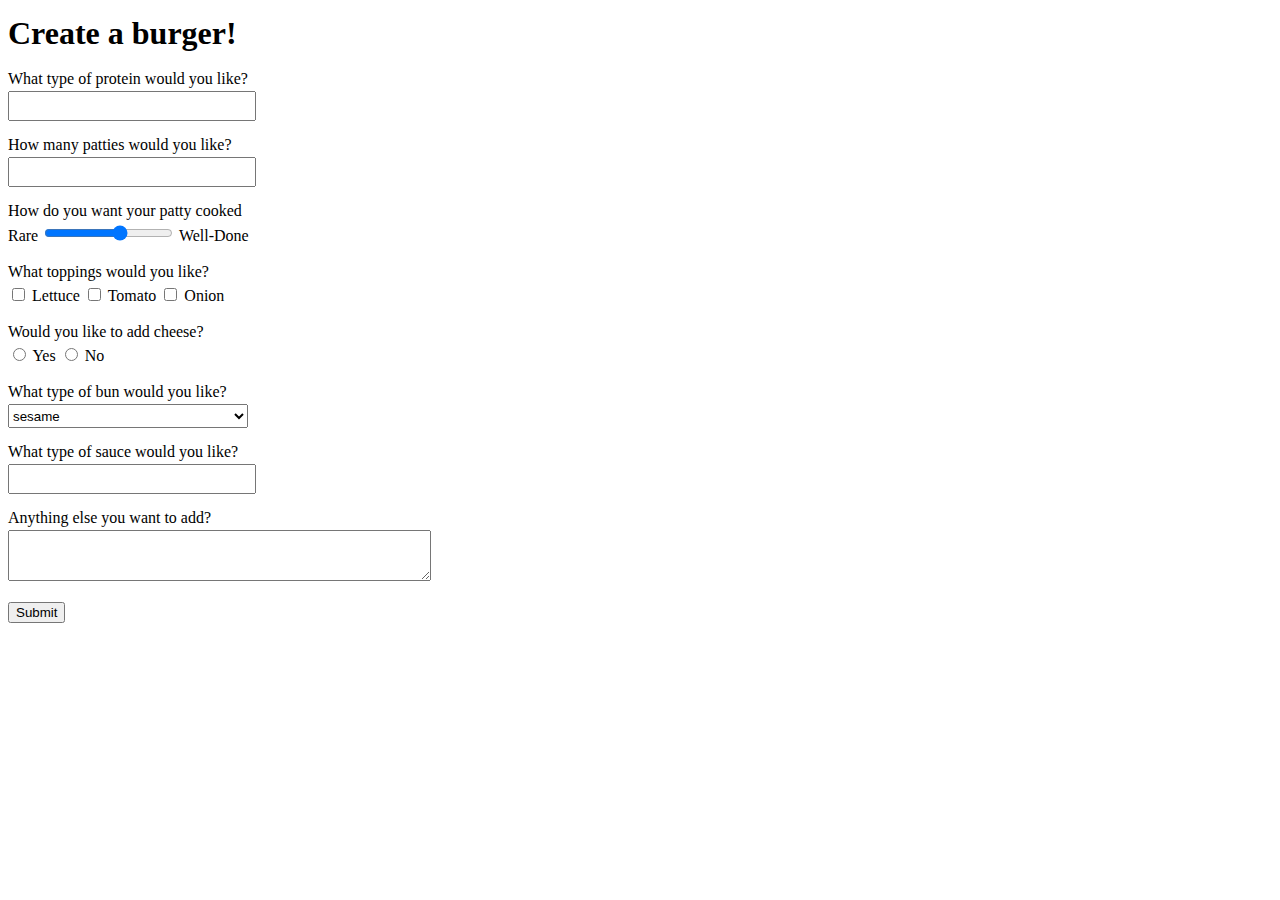
<file: exercise-3/index.html>
<!DOCTYPE html>
<html>
<head>
    <meta charset="utf-8">
    <title>练习-3：HTML Form</title>
    <link href="style.css" rel="stylesheet">
</head>

<body>
<form>
    <h1>Create a burger!</h1>
    <section class="protein">
        <label for="patty">What type of protein would you like?</label>
        <br>
        <input type="text" name="patty" id="patty">
    </section>

    <section class="patties">
        <label for="amount">How many patties would you like?</label>
        <br>
        <!--说明：在此添加一个input for 'amount'，type 为number -->
        <input type="number" name="amount" id="amount">
    </section>

    <section class="cooked">
        <label for="doneness">How do you want your patty cooked</label>
        <br>
        <!--说明：在此添加一个input for 'doneness'，type: range, default value: 3, min: 0, max: 5, step: 1  -->
        <label for="doneness">Rare</label>
        <input type="range" name="doneness" id="doneness" value="3" min="0" max="5" step="0.1">
        <label for="doneness">Well-Done</label>
    </section>

    <section class="toppings">
        <span>What toppings would you like?</span>
        <br>
        <!--说明：在此添加一个checkbox, name: topping, value: lettuce, id: lettuce -->
        <input type="checkbox" name="topping"  id="lettuce" value="lettuce">
        <!--说明：在此添加一个label for 'lettuce', content: Lettuce -->
        <label for="lettuce">Lettuce</label>
        <!--说明：在此添加一个checkbox, name: topping, value: tomato, id: tomato -->
        <input type="checkbox" name="topping" id="tomato" value="tomato">
        <!--说明：在此添加一个label for 'tomato', content: Tomato-->
        <label for="tomato">Tomato</label>

        <input type="checkbox" name="topping" id="onion" value="onion">
        <label for="onion">Onion</label>
    </section>

    <section class="cheesy">
        <span>Would you like to add cheese?</span>
        <br>
        <!--说明：在此添加一个radio, name: cheese, value: yes, id: yes -->
        <input type="radio" name="cheese" value="yes" id="yes">
        <!--说明：在此添加一个label for 'yes' -->
        <label for="yes">Yes</label>
        <input type="radio" name="cheese" id="no" value="no">
        <label for="no">No</label>
    </section>

    <section class="bun-type">
        <label for="bun">What type of bun would you like?</label>
        <br>
        <!--说明：在此添加一个select, name: bun, option list: sesame, potato, Salad-->
        <select name="bun" id="bun">
            <option value="sesame">sesame</option>
            <option value="potato">potato</option>
            <option value="Salad">Salad</option>
        </select>

    </section>

    <section class="sauce-selection">
        <label for="sauce">What type of sauce would you like?</label>
        <br>
        <input list="sauces" id="sauce" name="sauce">

        <!--说明：在此添加一个datalist, option list: ketchup, mayo, Other-->
        <datalist id="sauces">
            <option value="ketchup">ketchup</option>
            <option value="mayo">mayo</option>
            <option value="Other">Other</option>
        </datalist>

    </section>

    <section class="extra-info">
        <label for="extra">Anything else you want to add?</label>
        <br>
        <!--说明：在此添加一个textarea, name:extra, rows: 3, cols:50-->
        <textarea name="extra" id="extra" rows="3" cols="50"></textarea>
    </section>

    <section class="submission">
        <!--说明：在此添加一个input, type: submit, value: Submit -->
        <input type="submit" value="Submit">
    </section>
</form>
</body>
</html>
</file>
<file: exercise-3/style.css>
body {
    font-size: 16px;
    line-height: 1.5em;
}

section {
    margin: 12px 0;
}

input[type=text],
input[type=number],
input[list=sauces],
select{
    height: 24px;
    width: 240px;
}

input[list=sauces]{outline-color:  #c5e6f8;}
</file>
